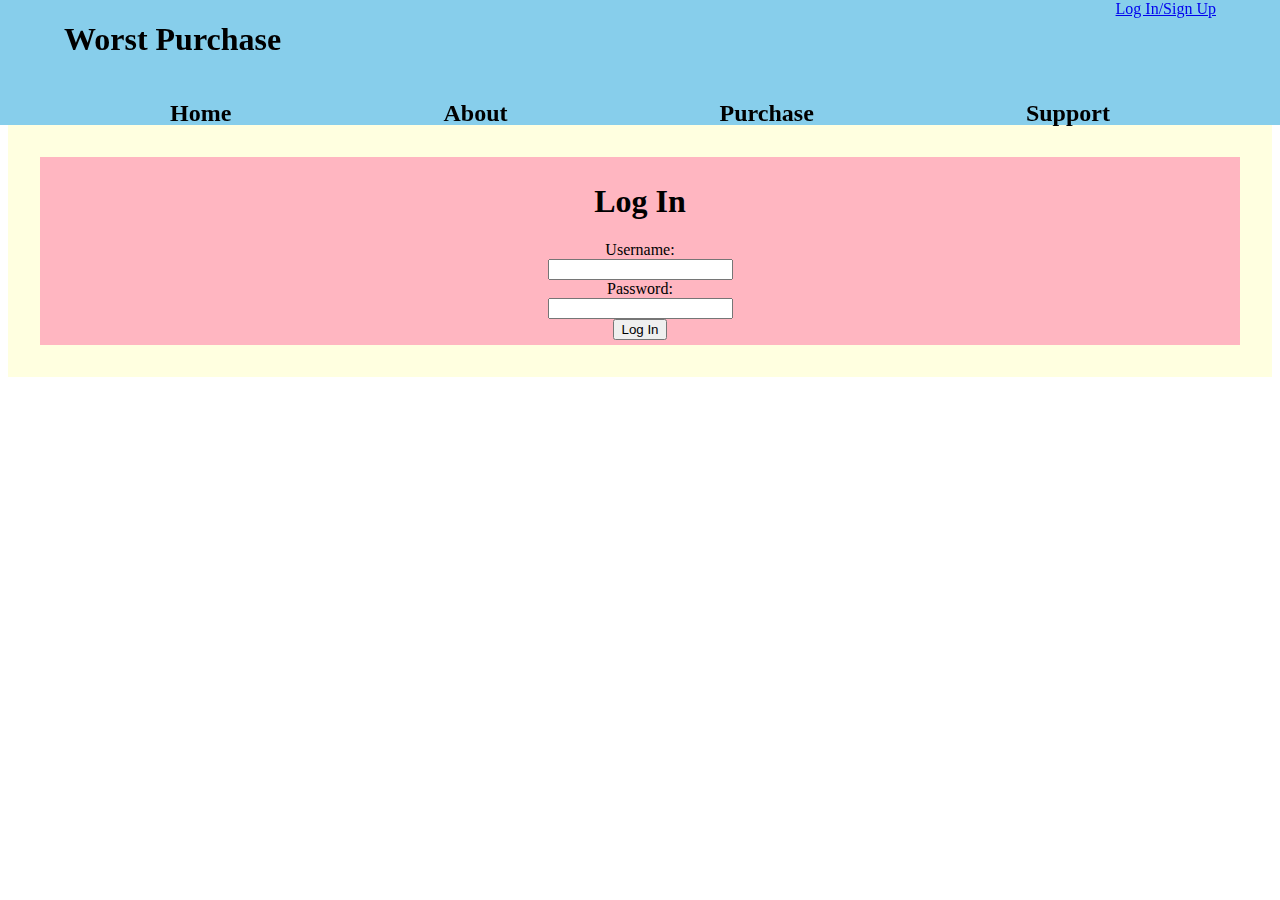
<file: vm1/login.html>
<!DOCTYPE html>
<html>
    <head>
        <title>Log In to Worst Purchase</title>
        <meta charset="UTF-8">
        <link rel="stylesheet" href="css/globals.css">
        <link rel="stylesheet" href="css/login.css">
    </head>
    <body>
        <main>
            <header>
                <section id="header">
                    <div id="logo">
                        <h1>Worst Purchase</h1>
                    </div>
                    <div id="login-signup">
                        <a href="login.html">Log In/Sign Up</a>
                    </div>
                </section>
                <nav id="top-bar">
                    <div class="nav-item">
                        <h2>Home</h2>
                        <p class="collapsible">Section 1</p>
                        <p class="collapsible">Section 2</p>
                    </div>
                    <div class="nav-item">
                        <h2>About</h2>
                        <p class="collapsible">About the Company</p>
                        <p class="collapsible">Meet Our Team</p>
                        <p class="collapsible">Meet the Losers Who Got Fired</p>
                    </div>
                    <div class="nav-item">
                        <h2>Purchase</h2>
                    </div>
                    <div class="nav-item">
                        <h2>Support</h2>
                    </div>
                </nav>
            </header>

            <section id="body">
                <div id="form">
                    <h1>Log In</h1>
                    <form action="php/login.php" method="get">
                        <label for="uname">Username:</label>
                        <br>
                        <input name="uname" id="uname" type="text">
                        <br>
                        <label for="passwd">Password:</label>
                        <br>
                        <input name="passwd" id="passwd" type="text">
                        <br>
                        <input type="submit" value="Log In">
                    </form>
                </div>
            </section>

        </main>
        <script src="js/globals.js"></script>
    </body>
</html>
</file>
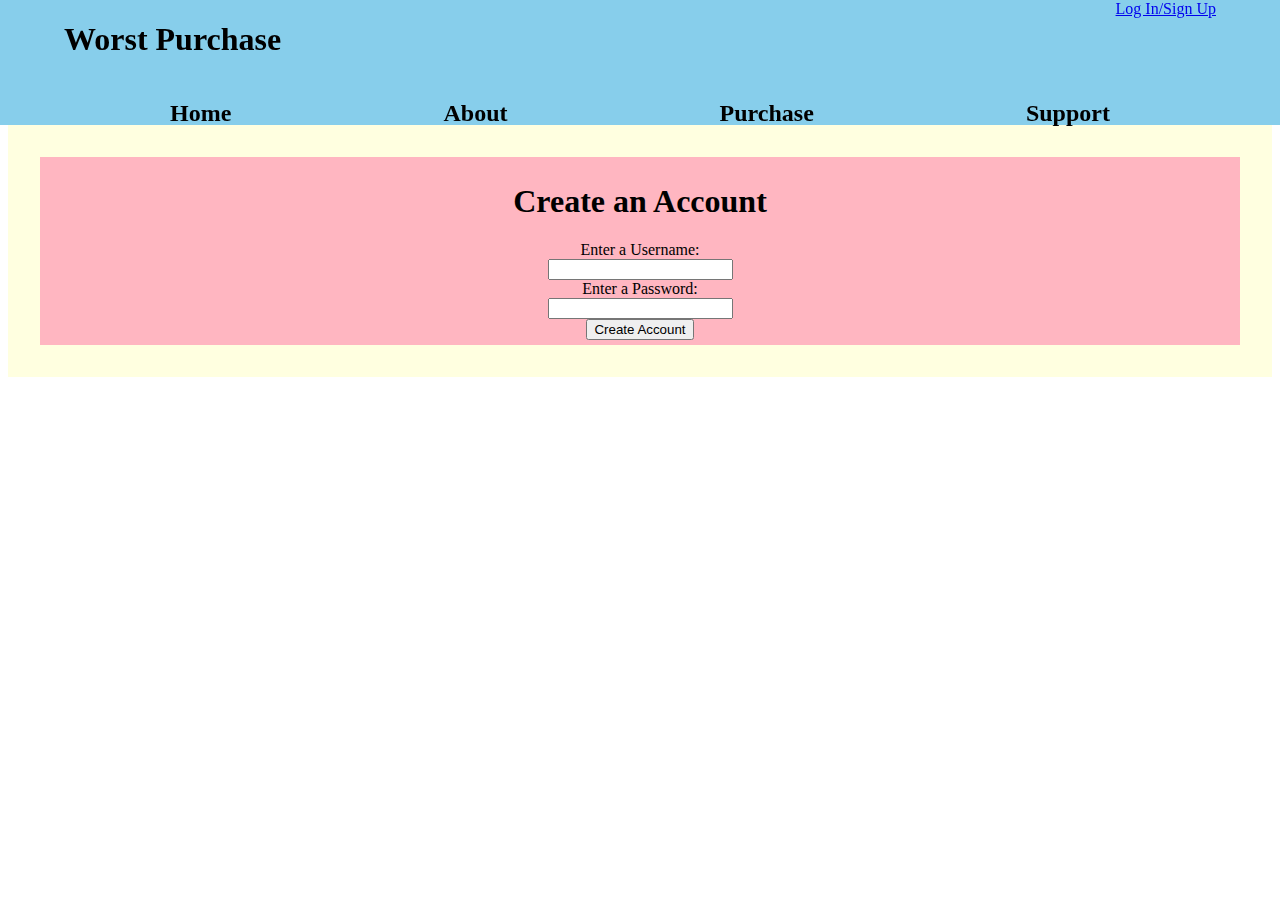
<file: vm1/signup.html>
<!DOCTYPE html>
<html>
    <head>
        <title>Create Worst Purchase Account</title>
        <meta charset="UTF-8">
        <link rel="stylesheet" href="css/globals.css">
        <link rel="stylesheet" href="css/signup.css">
    </head>
    <body>
        <main>
            <header>
                <section id="header">
                    <div id="logo">
                        <h1>Worst Purchase</h1>
                    </div>
                    <div id="login-signup">
                        <a href="login.html">Log In/Sign Up</a>
                    </div>
                </section>
                <nav id="top-bar">
                    <div class="nav-item">
                        <h2>Home</h2>
                        <p class="collapsible">Section 1</p>
                        <p class="collapsible">Section 2</p>
                    </div>
                    <div class="nav-item">
                        <h2>About</h2>
                        <p class="collapsible">About the Company</p>
                        <p class="collapsible">Meet Our Team</p>
                        <p class="collapsible">Meet the Losers Who Got Fired</p>
                    </div>
                    <div class="nav-item">
                        <h2>Purchase</h2>
                    </div>
                    <div class="nav-item">
                        <h2>Support</h2>
                    </div>
                </nav>
            </header>

            <section id="body">
                <div id="form">
                    <h1>Create an Account</h1>
                    <form action="php/signup.php" method="post">
                        <label for="uname">Enter a Username:</label>
                        <br>
                        <input name="uname" id="uname" type="text">
                        <br>
                        <label for="passwd">Enter a Password:</label>
                        <br>
                        <input name="passwd" id="passwd" type="text">
                        <br>
                        <input type="submit" value="Create Account">
                    </form>
                </div>
            </section>
        </main>
        <script src="js/globals.js"></script>
    </body>
</html>
</file>
<file: vm1/css/globals.css>
* {
	box-sizing: border-box;
}

header {
	position: fixed;
	top: 0px;
	left: 0px;
	right: 0px;
	height: 125px;
	background-color: skyblue;
	z-index: 2;
}

#header, nav {
	margin: 0 5%;
	display: flex;
	flex-direction: row;
	justify-content: space-between;
}

.nav-item {
	border-radius: 5%;
	flex-grow: 1;
	text-align: center;
}

.nav-item:hover {
	background-color: lightgray;
}

.collapsible {
	display: none;
}

#body {
	background-color: lightyellow;
	margin-top: 125px;
	padding: 2.5%;
}
</file>
<file: vm1/css/login.css>
#form {
    text-align: center;
    padding: 5px;
    box-sizing: border-box;
    background-color: lightpink;
}
</file>
<file: vm1/css/signup.css>
#form {
    text-align: center;
    padding: 5px;
    box-sizing: border-box;
    background-color: lightpink;
}
</file>
